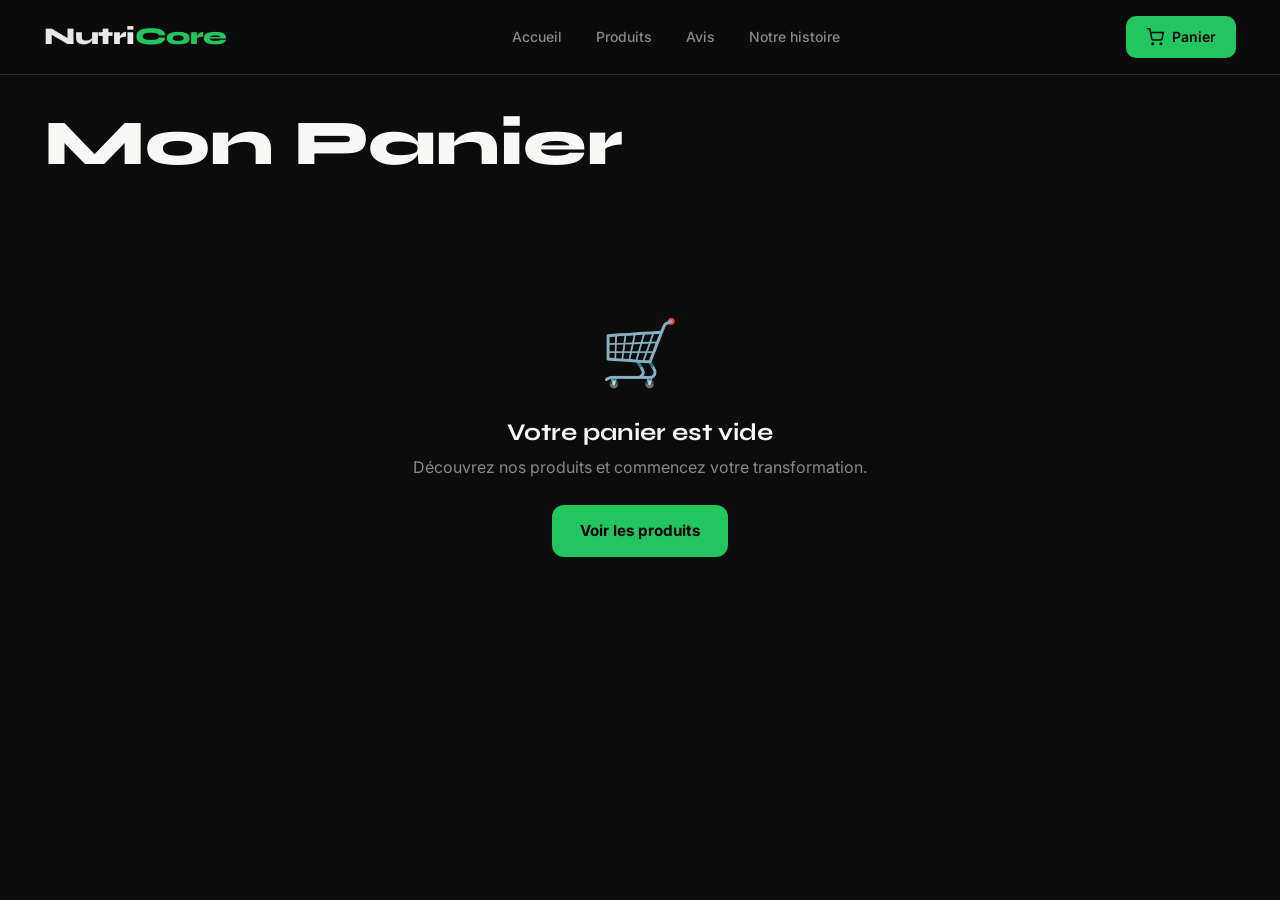
<file: cart.html>
<!DOCTYPE html>
<html lang="fr">
<head>
  <meta charset="UTF-8"/>
  <meta name="viewport" content="width=device-width, initial-scale=1.0"/>
  <title>Mon Panier — NutriCore</title>
  <link rel="stylesheet" href="styles.css"/>
</head>
<body>

<!-- ── HEADER ──────────────────────────────────────────────── -->
<header class="header">
  <div class="container">
    <div class="header-inner">
      <a href="index.html" class="logo">Nutri<span>Core</span></a>
      <nav class="nav">
        <a href="index.html">Accueil</a>
        <a href="index.html#produits">Produits</a>
        <a href="index.html#avis">Avis</a>
        <a href="#">Notre histoire</a>
      </nav>
      <div class="header-actions">
        <a href="cart.html" class="btn-cart">
          <svg width="18" height="18" viewBox="0 0 24 24" fill="none" stroke="currentColor" stroke-width="2"><circle cx="9" cy="21" r="1"/><circle cx="20" cy="21" r="1"/><path d="M1 1h4l2.68 13.39a2 2 0 0 0 2 1.61h9.72a2 2 0 0 0 2-1.61L23 6H6"/></svg>
          <span class="cart-label">Panier</span>
          <span class="cart-count" id="cart-count">0</span>
        </a>
        <button class="burger" id="burger">
          <svg width="22" height="22" viewBox="0 0 24 24" fill="none" stroke="currentColor" stroke-width="2"><line x1="3" y1="12" x2="21" y2="12"/><line x1="3" y1="6" x2="21" y2="6"/><line x1="3" y1="18" x2="21" y2="18"/></svg>
        </button>
      </div>
    </div>
    <nav class="mobile-nav" id="mobile-nav">
      <a href="index.html">Accueil</a>
      <a href="index.html#produits">Produits</a>
      <a href="index.html#avis">Avis</a>
    </nav>
  </div>
</header>

<!-- ── CART PAGE ──────────────────────────────────────────────── -->
<div class="cart-page page container">
  <h1>Mon Panier</h1>

  <div id="cart-layout" class="cart-layout">
    <div id="cart-items-col">
      <!-- Items filled by JS -->
    </div>
    <div id="cart-summary-col">
      <!-- Summary filled by JS -->
    </div>
  </div>
</div>

<div id="toast-container"></div>

<script src="data.js"></script>
<script src="app.js"></script>
<script>
  // ── Render cart ─────────────────────────────────────────────
  function renderCart() {
    const items    = Cart.getItems();
    const itemsCol = document.getElementById('cart-items-col');
    const summaryCol = document.getElementById('cart-summary-col');

    if (items.length === 0) {
      document.getElementById('cart-layout').style.display = 'block';
      itemsCol.innerHTML = `
        <div class="cart-empty">
          <div class="icon">🛒</div>
          <h3>Votre panier est vide</h3>
          <p>Découvrez nos produits et commencez votre transformation.</p>
          <a href="index.html#produits" class="btn-primary">Voir les produits</a>
        </div>`;
      summaryCol.innerHTML = '';
      return;
    }

    document.getElementById('cart-layout').style.display = '';

    // Subtotals
    const subtotal     = items.reduce((s, i) => s + i.unitPrice * i.qty, 0);
    const savings      = items.reduce((s, i) => {
      const original = i.isSubscription ? +(i.unitPrice / 0.85) * i.qty : 0;
      return s + (original > 0 ? original - i.unitPrice * i.qty : 0);
    }, 0);
    const shipping     = subtotal >= 60 ? 0 : 4.90;
    const total        = subtotal + shipping;
    const hasSubItems  = items.some(i => i.isSubscription);

    // Items
    itemsCol.innerHTML = `<div class="cart-items">
      ${items.map(item => `
        <div class="cart-item" id="ci-${item.id}">
          <div class="cart-item-img">${(() => {
            const prod = NUTRICORE_DATA.products.find(p => p.id === item.productId);
            return prod && prod.imageUrl
              ? `<img src="${prod.imageUrl}" alt="${item.name}" style="width:100%;height:100%;object-fit:cover;border-radius:12px;display:block;"/>`
              : item.icon;
          })()}</div>
          <div class="cart-item-info">
            <div class="cart-item-name">${item.name}</div>
            <div class="cart-item-variant">${item.variantLabel}</div>
            ${item.isSubscription
              ? `<div class="cart-item-sub">🔄 Abonnement mensuel — -15%</div>`
              : `<div class="cart-item-sub" style="color:var(--muted)">Achat unique</div>`}
          </div>
          <div class="cart-item-actions">
            <div class="qty-control">
              <button class="qty-btn" onclick="changeQty('${item.id}',-1)">−</button>
              <span class="qty-val">${item.qty}</span>
              <button class="qty-btn" onclick="changeQty('${item.id}',1)">+</button>
            </div>
            <div class="cart-item-price">${fmtPrice(item.unitPrice * item.qty)}</div>
            <button class="cart-remove" onclick="removeItem('${item.id}')" title="Supprimer">✕</button>
          </div>
        </div>`).join('')}
    </div>`;

    // Summary
    summaryCol.innerHTML = `
      <div class="cart-summary">
        <div class="summary-title">Récapitulatif</div>

        <div class="summary-row">
          <span class="label">Sous-total (${items.reduce((s,i)=>s+i.qty,0)} articles)</span>
          <span class="val">${fmtPrice(subtotal)}</span>
        </div>

        ${savings > 0 ? `
        <div class="summary-row">
          <span class="label">Économies abonnement</span>
          <span class="val green">−${fmtPrice(savings)}</span>
        </div>` : ''}

        <div class="summary-row">
          <span class="label">Livraison</span>
          <span class="val ${shipping === 0 ? 'green' : ''}">${shipping === 0 ? 'Gratuite ✓' : fmtPrice(shipping)}</span>
        </div>

        ${shipping > 0 ? `
        <div style="font-size:.78rem;color:var(--muted);margin-top:-6px;margin-bottom:12px">
          Plus que ${fmtPrice(60 - subtotal)} pour la livraison gratuite
          <div style="height:4px;background:var(--border);border-radius:2px;margin-top:6px;overflow:hidden">
            <div style="height:100%;width:${Math.min(100,(subtotal/60)*100).toFixed(0)}%;background:var(--green);border-radius:2px;transition:width .4s"></div>
          </div>
        </div>` : ''}

        <div class="summary-divider"></div>

        <div class="summary-total">
          <span>Total</span>
          <span>${fmtPrice(total)}</span>
        </div>

        <button class="btn-checkout" onclick="handleCheckout()">
          <svg width="18" height="18" viewBox="0 0 24 24" fill="none" stroke="currentColor" stroke-width="2.5"><rect x="1" y="4" width="22" height="16" rx="2" ry="2"/><line x1="1" y1="10" x2="23" y2="10"/></svg>
          Procéder au paiement
        </button>

        <a href="index.html#produits" class="btn-continue">← Continuer mes achats</a>

        <div class="coupon-row">
          <input type="text" class="coupon-input" id="coupon-input" placeholder="Code promo"/>
          <button class="btn-coupon" onclick="applyCoupon()">Appliquer</button>
        </div>

        <div style="margin-top:20px;padding-top:16px;border-top:1px solid var(--border)">
          <div style="display:flex;gap:12px;justify-content:center;font-size:.78rem;color:var(--muted)">
            <span>🔒 SSL sécurisé</span>
            <span>💳 CB / PayPal</span>
            <span>🚚 Colissimo</span>
          </div>
        </div>
      </div>`;

    updateCartBadge();
  }

  // ── Actions ─────────────────────────────────────────────────
  function changeQty(itemId, delta) {
    Cart.updateQty(itemId, delta);
    renderCart();
  }

  function removeItem(itemId) {
    Cart.removeItem(itemId);
    renderCart();
    showToast('🗑️', 'Article retiré du panier', '');
  }

  function handleCheckout() {
    showToast('✅', 'Commande en cours...', 'Vous serez redirigé vers le paiement sécurisé.');
    // Stripe integration point
    setTimeout(() => {
      alert('💳 Intégration Stripe à connecter.\nConfigurez STRIPE_SECRET_KEY dans .env.local');
    }, 1000);
  }

  function applyCoupon() {
    const code = document.getElementById('coupon-input')?.value.trim().toUpperCase();
    if (!code) return;
    const valid = { 'NUTRI10': 10, 'WELCOME15': 15 };
    if (valid[code]) {
      showToast('🎉', `Code "${code}" appliqué !`, `-${valid[code]}% sur votre commande`);
    } else {
      showToast('❌', 'Code invalide', 'Vérifiez votre code promo');
    }
  }

  // ── Init ─────────────────────────────────────────────────────
  document.addEventListener('DOMContentLoaded', renderCart);
</script>
</body>
</html>
</file>
<file: styles.css>
/* ============================================================
   NutriCore — Design System
   Palette : Noir profond · Vert vif · Blanc cassé
   ============================================================ */

@import url('https://fonts.googleapis.com/css2?family=Syne:wght@400;500;600;700;800&family=Inter:wght@300;400;500;600&display=swap');

/* ── Variables ─────────────────────────────────────────── */
:root {
  --bg:        #0C0C0C;
  --bg2:       #141414;
  --bg3:       #1C1C1C;
  --card:      #181818;
  --border:    #2A2A2A;
  --green:     #22C55E;
  --green-dim: #16A34A;
  --green-glow:rgba(34,197,94,.18);
  --white:     #F8F8F6;
  --muted:     #888;
  --danger:    #FF4444;
  --gold:      #F59E0B;
  --purple:    #8B5CF6;
  --text:      #E8E8E4;
  --radius:    12px;
  --radius-lg: 20px;
  --shadow:    0 4px 24px rgba(0,0,0,.45);
  --transition:all .22s cubic-bezier(.4,0,.2,1);

  /* Aurora color tokens */
  --aurora-1: #22C55E;   /* vert NutriCore */
  --aurora-2: #4ADE80;   /* vert clair */
  --aurora-3: #16A34A;   /* vert foncé */
  --aurora-4: #86EFAC;   /* vert pastel */
  --aurora-5: #14532D;   /* vert très sombre */
  --black:    #0C0C0C;
  --transparent: transparent;
}

/* ── Reset ─────────────────────────────────────────────── */
*,*::before,*::after { box-sizing:border-box; margin:0; padding:0; }
html { scroll-behavior:smooth; }
body {
  font-family:'Inter', sans-serif;
  background:var(--bg);
  color:var(--text);
  line-height:1.6;
  overflow-x:hidden;
}
a { color:inherit; text-decoration:none; }
img { max-width:100%; display:block; }
button { cursor:pointer; border:none; background:none; font-family:inherit; }
ul { list-style:none; }

/* ── Typography ─────────────────────────────────────────── */
h1,h2,h3,h4,h5 { font-family:'Syne', sans-serif; line-height:1.15; }
h1 { font-size:clamp(2.4rem,5vw,4.2rem); font-weight:800; }
h2 { font-size:clamp(1.8rem,3.5vw,2.8rem); font-weight:700; }
h3 { font-size:clamp(1.2rem,2vw,1.5rem); font-weight:700; }
h4 { font-size:1.1rem; font-weight:600; }

/* ── Utility ─────────────────────────────────────────────── */
.container { max-width:1240px; margin:0 auto; padding:0 24px; }
.green  { color:var(--green); }
.muted  { color:var(--muted); }
.flex   { display:flex; }
.gap-1  { gap:8px; }
.gap-2  { gap:16px; }
.gap-3  { gap:24px; }
.hidden { display:none !important; }

/* ── Scrollbar ──────────────────────────────────────────── */
::-webkit-scrollbar { width:6px; }
::-webkit-scrollbar-track { background:var(--bg); }
::-webkit-scrollbar-thumb { background:var(--border); border-radius:3px; }

/* ============================================================
   HEADER
   ============================================================ */
.header {
  position:sticky; top:0; z-index:100;
  background:rgba(12,12,12,.85);
  backdrop-filter:blur(16px);
  border-bottom:1px solid var(--border);
}
.header-inner {
  display:flex; align-items:center; justify-content:space-between;
  padding:16px 0; gap:24px;
}
.logo {
  font-family:'Syne', sans-serif;
  font-size:1.5rem; font-weight:800;
  letter-spacing:-.02em;
}
.logo span { color:var(--green); }
.nav {
  display:flex; align-items:center; gap:6px;
}
.nav a {
  padding:8px 14px; border-radius:8px;
  font-size:.875rem; font-weight:500; color:var(--muted);
  transition:var(--transition);
}
.nav a:hover, .nav a.active { color:var(--white); background:var(--bg3); }
.header-actions {
  display:flex; align-items:center; gap:12px;
}
.btn-cart {
  position:relative;
  display:flex; align-items:center; gap:8px;
  padding:10px 20px; border-radius:10px;
  background:var(--green); color:#000;
  font-weight:600; font-size:.875rem;
  transition:var(--transition);
}
.btn-cart:hover { background:#16A34A; transform:translateY(-1px); }
.cart-count {
  display:inline-flex; align-items:center; justify-content:center;
  width:20px; height:20px; border-radius:50%;
  background:#000; color:var(--green);
  font-size:.7rem; font-weight:700;
}
.burger { display:none; padding:8px; border-radius:8px; color:var(--text); }
.burger:hover { background:var(--bg3); }
.mobile-nav {
  display:none; flex-direction:column; gap:4px;
  padding:12px 0 16px; border-top:1px solid var(--border);
}
.mobile-nav.open { display:flex; }
.mobile-nav a {
  padding:12px 16px; border-radius:8px;
  font-size:.9rem; font-weight:500; color:var(--muted);
  transition:var(--transition);
}
.mobile-nav a:hover { color:var(--white); background:var(--bg3); }

/* ============================================================
   HERO
   ============================================================ */
.hero {
  position:relative; overflow:hidden;
  padding:80px 0 100px;
}
.hero-bg {
  position:absolute; inset:0; z-index:0;
  background:
    radial-gradient(ellipse 80% 60% at 60% 40%, rgba(34,197,94,.08) 0%, transparent 70%),
    radial-gradient(ellipse 50% 40% at 10% 80%, rgba(34,197,94,.05) 0%, transparent 60%);
}
.hero-grid {
  position:relative; z-index:1;
  display:grid; grid-template-columns:1fr 1fr; gap:48px; align-items:center;
}
.hero-eyebrow {
  display:inline-flex; align-items:center; gap:8px;
  padding:6px 14px; border-radius:999px;
  background:var(--green-glow); border:1px solid rgba(34,197,94,.3);
  font-size:.8rem; font-weight:600; color:var(--green); margin-bottom:20px;
  text-transform:uppercase; letter-spacing:.08em;
}
.hero-title { color:var(--white); margin-bottom:20px; }
.hero-title em { color:var(--green); font-style:normal; }
.hero-desc { font-size:1.05rem; color:var(--muted); max-width:480px; margin-bottom:36px; }
.hero-ctas { display:flex; gap:16px; flex-wrap:wrap; }
.btn-primary {
  display:inline-flex; align-items:center; gap:8px;
  padding:14px 28px; border-radius:12px;
  background:var(--green); color:#000;
  font-weight:700; font-size:.95rem;
  transition:var(--transition);
}
.btn-primary:hover { background:var(--green-dim); transform:translateY(-2px); box-shadow:0 8px 28px rgba(34,197,94,.25); }
.btn-secondary {
  display:inline-flex; align-items:center; gap:8px;
  padding:14px 28px; border-radius:12px;
  background:transparent; color:var(--text);
  font-weight:600; font-size:.95rem;
  border:1px solid var(--border);
  transition:var(--transition);
}
.btn-secondary:hover { border-color:var(--green); color:var(--green); transform:translateY(-2px); }
.hero-stats {
  display:flex; gap:32px; margin-top:40px; padding-top:40px;
  border-top:1px solid var(--border);
}
.hero-stat-value {
  font-family:'Syne', sans-serif;
  font-size:2rem; font-weight:800; color:var(--white);
}
.hero-stat-value span { color:var(--green); }
.hero-stat-label { font-size:.8rem; color:var(--muted); margin-top:2px; }
.hero-visual {
  display:flex; align-items:center; justify-content:center;
  position:relative;
}
.hero-card-stack {
  position:relative; width:340px; height:420px;
}
.hero-product-card {
  position:absolute;
  background:var(--card);
  border:1px solid var(--border);
  border-radius:var(--radius-lg);
  padding:24px;
  box-shadow:var(--shadow);
}
.hero-product-card.main {
  top:0; left:0; right:0; z-index:3;
  background:linear-gradient(135deg, #1C1C1C 0%, #181818 100%);
}
.hero-product-card.back1 {
  top:20px; left:-20px; right:20px; z-index:2;
  background:var(--bg3); opacity:.7;
}
.hero-product-card.back2 {
  top:40px; left:-40px; right:40px; z-index:1;
  background:var(--bg2); opacity:.4;
}
.hero-pill-icon {
  width:56px; height:56px; border-radius:14px;
  background:var(--green-glow); border:1px solid rgba(34,197,94,.3);
  display:flex; align-items:center; justify-content:center;
  font-size:1.8rem; margin-bottom:16px;
}
.hero-card-name { font-family:'Syne',sans-serif; font-size:1.2rem; font-weight:700; margin-bottom:4px; }
.hero-card-sub  { font-size:.8rem; color:var(--muted); margin-bottom:20px; }
.hero-card-price { display:flex; align-items:baseline; gap:8px; margin-bottom:16px; }
.hero-card-price strong { font-family:'Syne',sans-serif; font-size:1.8rem; font-weight:800; color:var(--green); }
.hero-card-price del { font-size:.9rem; color:var(--muted); }
.hero-card-stars { display:flex; gap:2px; font-size:.9rem; }
.hero-card-stars .count { color:var(--muted); font-size:.8rem; margin-left:4px; }
.hero-badge-float {
  position:absolute; top:16px; right:-12px; z-index:4;
  background:var(--green); color:#000;
  padding:10px 16px; border-radius:12px;
  font-family:'Syne',sans-serif; font-size:.85rem; font-weight:700;
  box-shadow:0 8px 24px rgba(34,197,94,.3);
}

/* ── Hero product image ──────────────────────────────────── */
.hero-img-wrap {
  position: relative;
  width: 420px;
  max-width: 100%;
  filter: drop-shadow(0 0 60px rgba(34,197,94,.22));
}

.hero-product-img {
  width: 100%;
  border-radius: 28px;
  display: block;
  object-fit: cover;
  mask-image: radial-gradient(ellipse at center, black 60%, transparent 100%);
  -webkit-mask-image: radial-gradient(ellipse at center, black 60%, transparent 100%);
  transition: transform .6s cubic-bezier(.4,0,.2,1);
}
.hero-img-wrap:hover .hero-product-img {
  transform: scale(1.03);
}

/* Ambient glow ring behind product */
.hero-glow-ring {
  position: absolute;
  inset: -20px;
  border-radius: 50%;
  background: radial-gradient(ellipse at center, rgba(34,197,94,.15) 0%, transparent 70%);
  z-index: -1;
  pointer-events: none;
  animation: pulse-glow 4s ease-in-out infinite;
}
@keyframes pulse-glow {
  0%, 100% { opacity: .7; transform: scale(1); }
  50%       { opacity: 1;  transform: scale(1.06); }
}

/* Floating info card over the image */
.hero-float-card {
  position: absolute;
  bottom: 24px;
  left: -20px;
  background: rgba(24,24,24,.85);
  backdrop-filter: blur(16px);
  -webkit-backdrop-filter: blur(16px);
  border: 1px solid rgba(34,197,94,.25);
  border-radius: 14px;
  padding: 14px 18px;
  z-index: 5;
  box-shadow: 0 8px 32px rgba(0,0,0,.5);
}
.hero-float-rating { font-size:.85rem; color:#FFC700; margin-bottom:4px; }
.hero-float-name   { font-family:'Syne',sans-serif; font-size:1rem; font-weight:700; color:var(--white); margin-bottom:6px; }
.hero-float-price strong { font-family:'Syne',sans-serif; font-size:1.1rem; color:var(--green); }
.hero-float-price del    { font-size:.8rem; color:var(--muted); margin-left:6px; }

/* ============================================================
   BRANDS / TRUST BAR
   ============================================================ */
.trust-bar {
  padding:28px 0;
  border-top:1px solid var(--border);
  border-bottom:1px solid var(--border);
  background:var(--bg2);
}
.trust-bar-inner {
  display:flex; align-items:center; justify-content:center;
  gap:48px; flex-wrap:wrap;
}
.trust-item {
  display:flex; align-items:center; gap:10px;
  font-size:.85rem; font-weight:500; color:var(--muted);
}
.trust-item svg { color:var(--green); flex-shrink:0; }

/* ============================================================
   SECTION HEADERS
   ============================================================ */
.section { padding:80px 0; }
.section-header { text-align:center; max-width:600px; margin:0 auto 56px; }
.section-tag {
  display:inline-block; margin-bottom:12px;
  padding:4px 12px; border-radius:999px;
  background:var(--green-glow); border:1px solid rgba(34,197,94,.25);
  font-size:.75rem; font-weight:600; color:var(--green);
  text-transform:uppercase; letter-spacing:.1em;
}
.section-header h2 { color:var(--white); margin-bottom:12px; }
.section-header p   { color:var(--muted); font-size:1rem; }

/* ============================================================
   CATEGORIES
   ============================================================ */
.categories-grid {
  display:grid; grid-template-columns:repeat(4,1fr); gap:16px;
}
.cat-card {
  background:var(--card); border:1px solid var(--border);
  border-radius:var(--radius); padding:24px 20px;
  cursor:pointer; transition:var(--transition); text-align:center;
}
.cat-card:hover, .cat-card.active {
  border-color:var(--green); background:var(--green-glow);
  transform:translateY(-3px); box-shadow:0 12px 32px rgba(34,197,94,.12);
}
.cat-icon { font-size:2rem; margin-bottom:12px; }
.cat-name { font-family:'Syne',sans-serif; font-size:1rem; font-weight:700; color:var(--white); margin-bottom:6px; }
.cat-desc { font-size:.8rem; color:var(--muted); line-height:1.5; }

/* ============================================================
   PRODUCTS GRID
   ============================================================ */
.products-section { padding:40px 0 80px; }
.products-toolbar {
  display:flex; align-items:center; justify-content:space-between;
  margin-bottom:32px; gap:16px; flex-wrap:wrap;
}
.products-count { font-size:.9rem; color:var(--muted); }
.products-count strong { color:var(--white); }
.sort-select {
  background:var(--card); border:1px solid var(--border);
  color:var(--text); padding:8px 16px; border-radius:8px;
  font-family:'Inter',sans-serif; font-size:.875rem;
  cursor:pointer; appearance:none; outline:none;
  background-image:url("data:image/svg+xml,%3Csvg xmlns='http://www.w3.org/2000/svg' width='12' height='12' viewBox='0 0 24 24' fill='none' stroke='%23888' stroke-width='2'%3E%3Cpolyline points='6 9 12 15 18 9'/%3E%3C/svg%3E");
  background-repeat:no-repeat; background-position:right 12px center;
  padding-right:36px;
}
.sort-select:focus { border-color:var(--green); }

.products-grid {
  display:grid;
  grid-template-columns:repeat(auto-fill, minmax(280px, 1fr));
  gap:24px;
}
.product-card {
  background:var(--card); border:1px solid var(--border);
  border-radius:var(--radius-lg); overflow:hidden;
  transition:var(--transition); cursor:pointer;
  display:flex; flex-direction:column;
}
.product-card:hover {
  border-color:rgba(34,197,94,.4);
  transform:translateY(-4px);
  box-shadow:0 16px 48px rgba(0,0,0,.4);
}
.product-image {
  position:relative;
  background:var(--bg3); height:220px;
  display:flex; align-items:center; justify-content:center;
  overflow:hidden;
}
.product-image-placeholder {
  width:120px; height:120px; border-radius:24px;
  display:flex; align-items:center; justify-content:center;
  font-size:3.5rem;
  background:var(--bg2); border:1px solid var(--border);
  box-shadow:0 8px 32px rgba(0,0,0,.3);
  transition:var(--transition);
}
.product-card:hover .product-image-placeholder {
  transform:scale(1.08) rotate(2deg);
}
.product-img-real {
  width:100%; height:100%;
  object-fit:cover;
  display:block;
  transition:transform .4s ease;
}
.product-card:hover .product-img-real { transform:scale(1.06); }
.gallery-img-real {
  width:100%; height:100%;
  object-fit:cover;
  display:block;
}
.gallery-thumb { overflow:hidden; }
.gallery-thumb-img {
  width:100%; height:100%;
  object-fit:cover;
  display:block;
}
.product-badge {
  position:absolute; top:12px; left:12px;
  padding:4px 10px; border-radius:6px;
  font-size:.72rem; font-weight:700;
  text-transform:uppercase; letter-spacing:.05em;
}
.product-wishlist {
  position:absolute; top:12px; right:12px;
  width:32px; height:32px; border-radius:8px;
  background:rgba(12,12,12,.7); backdrop-filter:blur(8px);
  display:flex; align-items:center; justify-content:center;
  font-size:1rem; transition:var(--transition); opacity:0;
}
.product-card:hover .product-wishlist { opacity:1; }
.product-wishlist:hover { background:var(--danger); }
.product-body { padding:20px; flex:1; display:flex; flex-direction:column; }
.product-category { font-size:.75rem; font-weight:600; color:var(--green); text-transform:uppercase; letter-spacing:.06em; margin-bottom:6px; }
.product-name  { font-family:'Syne',sans-serif; font-size:1.1rem; font-weight:700; color:var(--white); margin-bottom:4px; }
.product-tagline { font-size:.82rem; color:var(--muted); margin-bottom:12px; }
.product-rating { display:flex; align-items:center; gap:6px; margin-bottom:16px; }
.stars { display:flex; gap:1px; }
.star { font-size:.85rem; }
.star.filled { color:#FFC700; }
.star.empty  { color:var(--border); }
.rating-count { font-size:.78rem; color:var(--muted); }
.product-footer {
  display:flex; align-items:center; justify-content:space-between;
  margin-top:auto; padding-top:16px; border-top:1px solid var(--border);
}
.product-price { }
.price-current { font-family:'Syne',sans-serif; font-size:1.25rem; font-weight:800; color:var(--white); }
.price-original { font-size:.8rem; color:var(--muted); text-decoration:line-through; margin-left:4px; }
.price-sub-hint { font-size:.72rem; color:var(--green); margin-top:2px; }
.btn-add {
  display:flex; align-items:center; gap:6px;
  padding:10px 16px; border-radius:10px;
  background:var(--green); color:#000;
  font-weight:700; font-size:.82rem;
  transition:var(--transition); white-space:nowrap;
}
.btn-add:hover { background:var(--green-dim); transform:scale(1.04); }
.btn-add svg { width:16px; height:16px; }

/* ============================================================
   SHADER FEATURE CARDS — catégories "Choisissez votre objectif"
   Ported from @paper-design/shaders-react Warp → pure CSS
   ============================================================ */

.shader-features-grid {
  display: grid;
  grid-template-columns: repeat(2, 1fr);
  gap: 24px;
}
@media (max-width: 768px) { .shader-features-grid { grid-template-columns: 1fr; } }
@media (min-width: 1024px) { .shader-features-grid { grid-template-columns: repeat(4, 1fr); } }

/* Individual shader card */
.shader-card {
  position: relative;
  height: 300px;
  border-radius: 24px;
  overflow: hidden;
  cursor: pointer;
  transition: transform .35s cubic-bezier(.4,0,.2,1),
              box-shadow .35s cubic-bezier(.4,0,.2,1);
}
.shader-card:hover {
  transform: translateY(-6px) scale(1.02);
  box-shadow: 0 24px 60px rgba(0,0,0,.5);
}

/* ── WebGL-style animated gradient background ── */
@keyframes warp-drift {
  0%   { background-position: 0% 50%, 50% 0%,   100% 50%; }
  33%  { background-position: 50% 0%,  100% 50%,  0% 100%; }
  66%  { background-position: 100% 50%, 0% 100%, 50% 0%; }
  100% { background-position: 0% 50%, 50% 0%,   100% 50%; }
}
@keyframes warp-rotate {
  from { transform: rotate(0deg)   scale(1.8); }
  to   { transform: rotate(360deg) scale(1.8); }
}

.shader-bg {
  position: absolute;
  inset: -30%;
  border-radius: 50%;
  animation: warp-rotate 18s linear infinite;
  opacity: .85;
}

/* Card 1 — Brûleurs (greens) */
.shader-card:nth-child(1) .shader-bg {
  background: conic-gradient(
    from 0deg,
    #14532d, #22c55e, #4ade80, #16a34a, #86efac, #14532d
  );
  animation-duration: 16s;
}
/* Card 2 — Drainants (teal/cyan) */
.shader-card:nth-child(2) .shader-bg {
  background: conic-gradient(
    from 120deg,
    #134e4a, #14b8a6, #5eead4, #0d9488, #99f6e4, #134e4a
  );
  animation-duration: 20s;
  animation-direction: reverse;
}
/* Card 3 — Coupe-faim (lime/yellow-green) */
.shader-card:nth-child(3) .shader-bg {
  background: conic-gradient(
    from 240deg,
    #365314, #84cc16, #bef264, #65a30d, #d9f99d, #365314
  );
  animation-duration: 14s;
}
/* Card 4 — Boosters (gold/amber) */
.shader-card:nth-child(4) .shader-bg {
  background: conic-gradient(
    from 60deg,
    #78350f, #f59e0b, #fcd34d, #d97706, #fef08a, #78350f
  );
  animation-duration: 22s;
  animation-direction: reverse;
}

/* Blur + soften the raw conic gradient → warp feel */
.shader-bg::after {
  content: "";
  position: absolute;
  inset: -20%;
  background: inherit;
  filter: blur(28px);
  opacity: .6;
  border-radius: inherit;
}

/* Dark glass overlay — mirrors bg-black/80 border border-white/20 */
.shader-overlay {
  position: absolute;
  inset: 0;
  background: rgba(10,10,10,.72);
  backdrop-filter: blur(2px);
  -webkit-backdrop-filter: blur(2px);
  border: 1px solid rgba(255,255,255,.1);
  border-radius: 24px;
  z-index: 2;
}

/* Content layer */
.shader-content {
  position: relative;
  z-index: 3;
  height: 100%;
  padding: 32px 28px;
  display: flex;
  flex-direction: column;
}
.shader-icon {
  font-size: 2.8rem;
  margin-bottom: 20px;
  filter: drop-shadow(0 0 12px rgba(255,255,255,.3));
  transition: transform .3s ease;
}
.shader-card:hover .shader-icon { transform: scale(1.15) rotate(-5deg); }

.shader-title {
  font-family: 'Syne', sans-serif;
  font-size: 1.2rem;
  font-weight: 700;
  color: #fff;
  margin-bottom: 10px;
}
.shader-desc {
  font-size: .85rem;
  color: rgba(255,255,255,.7);
  line-height: 1.65;
  flex: 1;
}
.shader-cta {
  display: inline-flex;
  align-items: center;
  gap: 6px;
  margin-top: 20px;
  font-size: .82rem;
  font-weight: 700;
  color: rgba(255,255,255,.85);
  transition: gap .2s ease, color .2s ease;
}
.shader-card:hover .shader-cta { gap: 10px; color: #fff; }
.shader-cta svg { width: 14px; height: 14px; }

/* Active state (selected category) */
.shader-card.active .shader-overlay {
  background: rgba(10,10,10,.55);
  border-color: rgba(255,255,255,.25);
}
.shader-card.active {
  box-shadow: 0 0 0 2px var(--green), 0 16px 48px rgba(0,0,0,.4);
}

/* ── No results ──────────────────────────────────────────── */
.no-results {
  text-align:center; padding:80px 24px;
  color:var(--muted); grid-column:1/-1;
}
.no-results .icon { font-size:3rem; margin-bottom:12px; }

/* ============================================================
   TESTIMONIALS
   ============================================================ */
.testimonials { background:var(--bg2); }
.testimonials-grid {
  display:grid; grid-template-columns:repeat(3,1fr); gap:20px;
}
.testimonial-card {
  background:var(--card); border:1px solid var(--border);
  border-radius:var(--radius); padding:24px;
  transition:var(--transition);
}
.testimonial-card:hover { border-color:rgba(34,197,94,.3); transform:translateY(-2px); }
.testi-header { display:flex; align-items:center; gap:12px; margin-bottom:16px; }
.testi-avatar {
  width:44px; height:44px; border-radius:12px;
  background:var(--green-glow); border:1px solid rgba(34,197,94,.3);
  display:flex; align-items:center; justify-content:center;
  font-family:'Syne',sans-serif; font-size:.85rem; font-weight:700; color:var(--green);
  flex-shrink:0;
}
.testi-name  { font-weight:600; font-size:.9rem; color:var(--white); }
.testi-meta  { font-size:.78rem; color:var(--muted); }
.testi-stars { display:flex; gap:2px; margin-bottom:10px; font-size:.85rem; }
.testi-text  { font-size:.88rem; color:var(--muted); line-height:1.65; }
.testi-product { font-size:.75rem; color:var(--green); font-weight:600; margin-top:12px; }

/* ============================================================
   NEWSLETTER
   ============================================================ */
.newsletter {
  padding:80px 0;
  background:linear-gradient(135deg, rgba(34,197,94,.06) 0%, transparent 60%);
  border-top:1px solid var(--border);
}
.newsletter-box {
  max-width:560px; margin:0 auto; text-align:center;
}
.newsletter h2 { color:var(--white); margin-bottom:12px; }
.newsletter p  { color:var(--muted); margin-bottom:32px; }
.newsletter-form {
  display:flex; gap:12px;
}
.newsletter-input {
  flex:1; background:var(--card); border:1px solid var(--border);
  color:var(--text); padding:14px 18px; border-radius:12px;
  font-family:'Inter',sans-serif; font-size:.9rem; outline:none;
  transition:var(--transition);
}
.newsletter-input:focus { border-color:var(--green); }
.newsletter-input::placeholder { color:var(--muted); }

/* ============================================================
   FOOTER
   ============================================================ */
.footer {
  background:var(--bg2); border-top:1px solid var(--border);
  padding:60px 0 32px;
}
.footer-grid {
  display:grid; grid-template-columns:2fr 1fr 1fr 1fr; gap:48px; margin-bottom:48px;
}
.footer-brand .logo { margin-bottom:12px; }
.footer-brand p { font-size:.85rem; color:var(--muted); max-width:260px; line-height:1.7; }
.footer-col h5 { font-family:'Syne',sans-serif; font-size:.9rem; font-weight:700; color:var(--white); margin-bottom:16px; }
.footer-col ul { display:flex; flex-direction:column; gap:10px; }
.footer-col li a { font-size:.85rem; color:var(--muted); transition:var(--transition); }
.footer-col li a:hover { color:var(--green); }
.footer-bottom {
  display:flex; align-items:center; justify-content:space-between;
  padding-top:32px; border-top:1px solid var(--border);
  font-size:.8rem; color:var(--muted); flex-wrap:wrap; gap:12px;
}
.footer-bottom a { color:var(--muted); transition:var(--transition); }
.footer-bottom a:hover { color:var(--green); }

/* ============================================================
   PRODUCT DETAIL PAGE
   ============================================================ */
.breadcrumb {
  display:flex; align-items:center; gap:8px;
  padding:24px 0; font-size:.85rem; color:var(--muted);
}
.breadcrumb a:hover { color:var(--green); }
.breadcrumb span { color:var(--border); }

.product-detail { padding-bottom:80px; }
.product-detail-grid {
  display:grid; grid-template-columns:1fr 1fr; gap:64px; align-items:start;
}

/* Gallery */
.product-gallery { }
.gallery-main {
  background:var(--bg3); border:1px solid var(--border);
  border-radius:var(--radius-lg); height:440px;
  display:flex; align-items:center; justify-content:center;
  margin-bottom:12px; overflow:hidden; position:relative;
}
.gallery-main-placeholder {
  width:180px; height:180px; border-radius:32px;
  display:flex; align-items:center; justify-content:center;
  font-size:6rem;
  background:var(--bg2); border:1px solid var(--border);
}
.gallery-thumbs { display:flex; gap:10px; }
.gallery-thumb {
  width:80px; height:80px; border-radius:10px;
  background:var(--bg3); border:1px solid var(--border);
  display:flex; align-items:center; justify-content:center;
  font-size:1.8rem; cursor:pointer; transition:var(--transition);
}
.gallery-thumb.active, .gallery-thumb:hover { border-color:var(--green); background:var(--green-glow); }

/* Info */
.product-info { }
.product-info-badge {
  display:inline-flex; align-items:center; gap:6px;
  padding:4px 12px; border-radius:6px;
  font-size:.75rem; font-weight:700; margin-bottom:16px;
  text-transform:uppercase;
}
.product-info h1 {
  font-size:clamp(1.8rem,3vw,2.4rem);
  color:var(--white); margin-bottom:6px;
}
.product-tagline-detail { font-size:1rem; color:var(--muted); margin-bottom:20px; }
.product-rating-row {
  display:flex; align-items:center; gap:12px; margin-bottom:24px;
  padding-bottom:24px; border-bottom:1px solid var(--border);
}
.rating-score { font-family:'Syne',sans-serif; font-size:1.4rem; font-weight:800; color:var(--white); }
.rating-text  { font-size:.85rem; color:var(--muted); }

/* Subscription Calculator */
.subscription-calc {
  background:var(--bg3); border:1px solid var(--border);
  border-radius:var(--radius); padding:20px; margin-bottom:24px;
}
.calc-title { font-family:'Syne',sans-serif; font-size:.9rem; font-weight:700; color:var(--white); margin-bottom:14px; }
.calc-options { display:flex; flex-direction:column; gap:10px; }
.calc-option {
  display:flex; align-items:center; justify-content:space-between;
  padding:14px 16px; border-radius:10px;
  border:1.5px solid var(--border); cursor:pointer;
  transition:var(--transition); background:var(--bg2);
}
.calc-option:hover { border-color:rgba(34,197,94,.4); }
.calc-option.selected { border-color:var(--green); background:var(--green-glow); }
.calc-option-left { display:flex; align-items:center; gap:12px; }
.calc-radio {
  width:18px; height:18px; border-radius:50%;
  border:2px solid var(--border); transition:var(--transition);
  flex-shrink:0;
}
.calc-option.selected .calc-radio {
  border-color:var(--green); background:var(--green);
  box-shadow:0 0 0 3px rgba(34,197,94,.2);
}
.calc-option-label { font-weight:600; font-size:.9rem; color:var(--text); }
.calc-option-sub   { font-size:.78rem; color:var(--muted); margin-top:2px; }
.calc-save-badge {
  background:var(--green); color:#000;
  padding:3px 10px; border-radius:6px;
  font-size:.72rem; font-weight:700;
}
.calc-price-display {
  margin-top:14px; padding-top:14px; border-top:1px solid var(--border);
  display:flex; align-items:baseline; justify-content:space-between;
}
.calc-total-label { font-size:.85rem; color:var(--muted); }
.calc-total-price {
  font-family:'Syne',sans-serif; font-size:2rem; font-weight:800; color:var(--green);
}
.calc-total-price del { font-size:1rem; color:var(--muted); margin-left:8px; font-weight:400; }

/* Variants */
.variant-group { margin-bottom:24px; }
.variant-label { font-size:.85rem; font-weight:600; color:var(--muted); margin-bottom:10px; text-transform:uppercase; letter-spacing:.05em; }
.variant-options { display:flex; gap:10px; flex-wrap:wrap; }
.variant-btn {
  padding:10px 18px; border-radius:10px;
  border:1.5px solid var(--border);
  font-size:.85rem; font-weight:600; color:var(--muted);
  background:var(--bg3); transition:var(--transition);
  position:relative;
}
.variant-btn:hover { border-color:rgba(34,197,94,.4); color:var(--text); }
.variant-btn.selected { border-color:var(--green); color:var(--white); background:var(--green-glow); }
.variant-btn.popular::after {
  content:'Populaire';
  position:absolute; top:-8px; right:6px;
  background:var(--green); color:#000;
  font-size:.62rem; font-weight:700; padding:2px 6px; border-radius:4px;
}
.variant-price { font-size:.78rem; color:var(--muted); display:block; margin-top:2px; }

/* CTA */
.detail-ctas { display:flex; gap:12px; margin-bottom:24px; }
.btn-add-large {
  flex:1; display:flex; align-items:center; justify-content:center; gap:10px;
  padding:16px 24px; border-radius:12px;
  background:var(--green); color:#000;
  font-weight:700; font-size:1rem;
  transition:var(--transition);
}
.btn-add-large:hover { background:var(--green-dim); transform:translateY(-2px); box-shadow:0 8px 32px rgba(34,197,94,.25); }
.btn-wishlist-large {
  width:52px; height:52px; border-radius:12px;
  border:1.5px solid var(--border); color:var(--muted);
  display:flex; align-items:center; justify-content:center;
  font-size:1.3rem; transition:var(--transition);
  padding-top:4px;
}
.btn-wishlist-large:hover { border-color:var(--danger); color:var(--danger); }

/* Guarantee badges */
.guarantee-row {
  display:flex; gap:16px; flex-wrap:wrap;
  padding:16px; background:var(--bg3); border-radius:10px; border:1px solid var(--border);
}
.guarantee-item {
  display:flex; align-items:center; gap:8px;
  font-size:.78rem; color:var(--muted);
}
.guarantee-item span { font-size:1rem; }

/* Tabs */
.product-tabs { margin-top:48px; }
.tabs-nav {
  display:flex; gap:0; border-bottom:1px solid var(--border);
  margin-bottom:32px;
}
.tab-btn {
  padding:12px 24px; font-size:.9rem; font-weight:600; color:var(--muted);
  border-bottom:2px solid transparent; margin-bottom:-1px;
  transition:var(--transition);
}
.tab-btn:hover { color:var(--text); }
.tab-btn.active { color:var(--green); border-bottom-color:var(--green); }
.tab-content { display:none; }
.tab-content.active { display:block; }

.benefits-list { display:flex; flex-direction:column; gap:12px; }
.benefit-item {
  display:flex; align-items:flex-start; gap:12px;
  padding:14px 16px; background:var(--bg3); border-radius:10px; border:1px solid var(--border);
}
.benefit-check {
  width:22px; height:22px; border-radius:6px; flex-shrink:0;
  background:var(--green-glow); border:1px solid rgba(34,197,94,.3);
  display:flex; align-items:center; justify-content:center;
  font-size:.75rem; color:var(--green); font-weight:700;
}
.ingredients-text {
  font-size:.9rem; color:var(--muted); line-height:1.8;
  background:var(--bg3); padding:20px; border-radius:10px; border:1px solid var(--border);
}
.usage-text {
  font-size:.9rem; color:var(--muted); line-height:1.8;
  background:var(--bg3); padding:20px; border-radius:10px; border:1px solid var(--border);
}

/* ============================================================
   CART PAGE
   ============================================================ */
.cart-page { padding-bottom:80px; }
.cart-page h1 { color:var(--white); margin:32px 0 40px; }
.cart-layout { display:grid; grid-template-columns:1fr 360px; gap:40px; align-items:start; }

.cart-items { display:flex; flex-direction:column; gap:16px; }
.cart-item {
  display:flex; align-items:center; gap:20px;
  background:var(--card); border:1px solid var(--border);
  border-radius:var(--radius); padding:20px;
  transition:var(--transition);
}
.cart-item:hover { border-color:rgba(34,197,94,.2); }
.cart-item-img {
  width:72px; height:72px; border-radius:12px;
  background:var(--bg3); display:flex; align-items:center; justify-content:center;
  font-size:2rem; flex-shrink:0;
}
.cart-item-info { flex:1; }
.cart-item-name { font-family:'Syne',sans-serif; font-weight:700; color:var(--white); margin-bottom:4px; }
.cart-item-variant { font-size:.8rem; color:var(--muted); margin-bottom:4px; }
.cart-item-sub  { font-size:.78rem; color:var(--green); }
.cart-item-actions { display:flex; align-items:center; gap:16px; }
.qty-control { display:flex; align-items:center; gap:0; border:1px solid var(--border); border-radius:8px; overflow:hidden; }
.qty-btn { width:32px; height:32px; display:flex; align-items:center; justify-content:center; font-size:1rem; color:var(--muted); transition:var(--transition); }
.qty-btn:hover { background:var(--bg3); color:var(--text); }
.qty-val { width:36px; text-align:center; font-weight:700; font-size:.9rem; color:var(--white); }
.cart-item-price { font-family:'Syne',sans-serif; font-weight:800; font-size:1.1rem; color:var(--white); min-width:80px; text-align:right; }
.cart-remove { color:var(--muted); font-size:1.1rem; transition:var(--transition); padding:4px; }
.cart-remove:hover { color:var(--danger); }

.cart-empty {
  text-align:center; padding:80px 24px;
  color:var(--muted);
}
.cart-empty .icon { font-size:4rem; margin-bottom:16px; }
.cart-empty h3 { color:var(--white); margin-bottom:8px; }
.cart-empty p { margin-bottom:24px; }

/* Summary */
.cart-summary {
  background:var(--card); border:1px solid var(--border);
  border-radius:var(--radius-lg); padding:28px; position:sticky; top:100px;
}
.summary-title { font-family:'Syne',sans-serif; font-size:1.1rem; font-weight:700; color:var(--white); margin-bottom:24px; }
.summary-row {
  display:flex; justify-content:space-between; align-items:center;
  margin-bottom:12px; font-size:.9rem;
}
.summary-row .label { color:var(--muted); }
.summary-row .val   { color:var(--text); font-weight:500; }
.summary-row .val.green { color:var(--green); }
.summary-divider { height:1px; background:var(--border); margin:16px 0; }
.summary-total {
  display:flex; justify-content:space-between; align-items:center;
  font-family:'Syne',sans-serif; font-size:1.3rem; font-weight:800;
  color:var(--white); margin-bottom:24px;
}
.btn-checkout {
  width:100%; display:flex; align-items:center; justify-content:center; gap:10px;
  padding:16px; border-radius:12px;
  background:var(--green); color:#000;
  font-weight:700; font-size:1rem;
  transition:var(--transition); margin-bottom:12px;
}
.btn-checkout:hover { background:var(--green-dim); transform:translateY(-2px); box-shadow:0 8px 24px rgba(34,197,94,.25); }
.btn-continue {
  width:100%; text-align:center;
  padding:12px; border-radius:12px;
  border:1px solid var(--border); color:var(--muted);
  font-size:.875rem; font-weight:500;
  transition:var(--transition);
}
.btn-continue:hover { border-color:var(--green); color:var(--green); }
.coupon-row { display:flex; gap:8px; margin-top:16px; }
.coupon-input {
  flex:1; background:var(--bg3); border:1px solid var(--border);
  color:var(--text); padding:10px 14px; border-radius:8px;
  font-family:'Inter',sans-serif; font-size:.85rem; outline:none;
}
.coupon-input:focus { border-color:var(--green); }
.coupon-input::placeholder { color:var(--muted); }
.btn-coupon {
  padding:10px 16px; border-radius:8px;
  background:var(--bg3); border:1px solid var(--border);
  color:var(--muted); font-size:.85rem; font-weight:600;
  transition:var(--transition);
}
.btn-coupon:hover { border-color:var(--green); color:var(--green); }

/* ============================================================
   TOAST
   ============================================================ */
#toast-container {
  position:fixed; bottom:24px; right:24px; z-index:9999;
  display:flex; flex-direction:column; gap:10px;
  pointer-events:none;
}
.toast {
  display:flex; align-items:center; gap:12px;
  background:var(--card); border:1px solid var(--border);
  border-radius:12px; padding:14px 18px;
  box-shadow:0 8px 32px rgba(0,0,0,.5);
  min-width:280px; max-width:360px;
  pointer-events:all;
  animation:toast-in .3s cubic-bezier(.4,0,.2,1) forwards;
}
.toast.removing { animation:toast-out .3s cubic-bezier(.4,0,.2,1) forwards; }
.toast-icon { font-size:1.3rem; flex-shrink:0; }
.toast-text { font-size:.875rem; color:var(--text); flex:1; }
.toast-text strong { color:var(--white); display:block; }
@keyframes toast-in  { from { opacity:0; transform:translateX(32px); } to { opacity:1; transform:translateX(0); } }
@keyframes toast-out { from { opacity:1; transform:translateX(0); } to { opacity:0; transform:translateX(32px); } }

/* ============================================================
   PAGE TRANSITIONS
   ============================================================ */
.page { animation:page-in .3s ease-out; }
@keyframes page-in { from { opacity:0; transform:translateY(10px); } to { opacity:1; transform:translateY(0); } }

/* ============================================================
   RESPONSIVE
   ============================================================ */
/* ── 1024px — tablette paysage ──────────────────────────── */
@media (max-width: 1024px) {
  .hero-grid            { grid-template-columns:1fr; }
  .hero-visual          { display:flex; justify-content:center; margin-top:40px; }
  .hero-img-wrap        { width:360px; }
  .hero-float-card      { left:0; bottom:16px; }
  .categories-grid      { grid-template-columns:repeat(2,1fr); }
  .testimonials-grid    { grid-template-columns:repeat(2,1fr); }
  .footer-grid          { grid-template-columns:1fr 1fr; gap:32px; }
  .product-detail-grid  { grid-template-columns:1fr; }
  .cart-layout          { grid-template-columns:1fr; }
  .cart-summary         { position:static; }
}

/* ── 768px — mobile large / tablette portrait ───────────── */
@media (max-width: 768px) {
  /* Global */
  .container            { padding:0 16px; }
  .section              { padding:56px 0; }

  /* Header */
  .nav                  { display:none; }
  .burger               { display:flex; }
  .btn-cart .cart-label { display:none; }           /* masque "Panier" → icône seule */
  .btn-cart             { padding:10px 14px; gap:0; }
  .cart-count           { display:inline-flex; }

  /* Hero */
  .hero, .aurora-hero   { padding:48px 0 56px; }
  .hero-grid            { gap:32px; }
  .hero-desc            { font-size:.95rem; }
  .hero-ctas            { gap:12px; }
  .btn-primary,
  .btn-secondary        { padding:12px 20px; font-size:.875rem; }
  .hero-stats           { gap:16px; flex-wrap:wrap; padding-top:28px; margin-top:28px; }
  .hero-stat-value      { font-size:1.6rem; }
  .hero-img-wrap        { width:min(320px, 100%); }
  .hero-float-card      { left:8px; bottom:12px; padding:10px 14px; }
  .hero-badge-float     { right:8px; top:12px; padding:8px 12px; font-size:.78rem; }

  /* Trust bar */
  .trust-bar-inner      { gap:16px; justify-content:flex-start; }
  .trust-item           { font-size:.78rem; gap:6px; }

  /* Shader cards */
  .shader-features-grid { grid-template-columns:repeat(2,1fr); gap:16px; }
  .shader-card          { height:240px; }
  .shader-content       { padding:22px 18px; }
  .shader-icon          { font-size:2rem; margin-bottom:12px; }
  .shader-title         { font-size:1.05rem; }
  .shader-desc          { font-size:.8rem; }

  /* Products */
  .products-toolbar     { flex-direction:column; align-items:flex-start; gap:12px; }
  .products-grid        { grid-template-columns:repeat(auto-fill, minmax(200px,1fr)); gap:16px; }
  .product-image        { height:180px; }

  /* Testimonials */
  .testimonials-grid    { grid-template-columns:1fr; gap:16px; }

  /* Newsletter */
  .newsletter-form      { flex-direction:column; }

  /* Footer */
  .footer-grid          { grid-template-columns:1fr; gap:28px; }
  .footer               { padding:48px 0 24px; }

  /* Product detail */
  .detail-ctas          { flex-direction:column; }
  .btn-wishlist-large   { width:100%; height:48px; }
  .tabs-nav             { overflow-x:auto; -webkit-overflow-scrolling:touch; }
  .tabs-nav::-webkit-scrollbar { display:none; }
  .tab-btn              { white-space:nowrap; padding:12px 16px; font-size:.85rem; }
  .gallery-main         { height:320px; }
  .variant-options      { gap:8px; }
  .variant-btn          { padding:8px 14px; font-size:.8rem; }
  .guarantee-row        { gap:10px; }
  .guarantee-item       { font-size:.72rem; }

  /* Cart */
  .cart-page h1         { font-size:1.6rem; margin:24px 0 28px; }
  .cart-summary         { padding:20px; }
}

/* ── 480px — mobile standard ─────────────────────────────── */
@media (max-width: 480px) {
  /* Global */
  .section              { padding:40px 0; }
  .section-header       { margin-bottom:36px; }

  /* Products */
  .products-grid        { grid-template-columns:1fr; gap:14px; }

  /* Shader cards → 1 colonne */
  .shader-features-grid { grid-template-columns:1fr; }
  .shader-card          { height:200px; }

  /* Hero image plus petite */
  .hero-img-wrap        { width:100%; }
  .hero-float-card      { left:0; right:0; bottom:-16px;
                          border-radius:12px; padding:10px 14px;
                          display:flex; align-items:center; gap:12px; }
  .hero-float-name      { font-size:.9rem; }

  /* Cart items — empiler les contrôles */
  .cart-item            { flex-wrap:wrap; gap:12px; }
  .cart-item-info       { flex:1; min-width:0; }
  .cart-item-actions    { width:100%; justify-content:space-between; }
  .cart-item-price      { min-width:auto; }

  /* Panier résumé */
  .coupon-row           { flex-direction:column; }
  .btn-coupon           { width:100%; }

  /* Footer bottom */
  .footer-bottom        { flex-direction:column; gap:8px; text-align:center; }
  .footer-bottom div    { flex-wrap:wrap; justify-content:center; gap:12px; }

  /* Section header H2 */
  .section-header h2    { font-size:1.6rem; }

  /* Hero stats → 3 colonnes compactes */
  .hero-stats           { display:grid; grid-template-columns:repeat(3,1fr); gap:12px; }
  .hero-stat-value      { font-size:1.3rem; }
  .hero-stat-label      { font-size:.72rem; }
}

/* ============================================================
   AURORA BACKGROUND — Hero section
   Ported from Aceternity UI aurora-background.tsx → pure CSS
   Colors remapped to NutriCore palette (greens on dark)
   ============================================================ */

@keyframes aurora {
  from { background-position: 50% 50%, 50% 50%; }
  to   { background-position: 350% 50%, 350% 50%; }
}

.aurora-hero {
  position: relative;
  overflow: hidden;
  /* override the existing hero padding */
  padding: 80px 0 100px;
}

/* Layer 1 — the animated aurora canvas */
.aurora-layer {
  pointer-events: none;
  position: absolute;
  inset: -10px;
  z-index: 0;
  opacity: 0.55;
  will-change: transform;
  filter: blur(12px);

  /* Dark base stripe pattern (mirrors --dark-gradient in the React version) */
  --dark-gradient: repeating-linear-gradient(
    100deg,
    var(--black)       0%,
    var(--black)       7%,
    var(--transparent) 10%,
    var(--transparent) 12%,
    var(--black)       16%
  );

  /* Aurora colour bands — NutriCore greens */
  --aurora: repeating-linear-gradient(
    100deg,
    var(--aurora-1) 10%,
    var(--aurora-4) 15%,
    var(--aurora-2) 20%,
    var(--aurora-5) 25%,
    var(--aurora-3) 30%
  );

  background-image: var(--dark-gradient), var(--aurora);
  background-size: 300%, 200%;
  background-position: 50% 50%, 50% 50%;
  animation: aurora 60s linear infinite;
}

/* Layer 2 — pseudo "after" overlay (mix-blend creates the shimmer) */
.aurora-layer::after {
  content: "";
  position: absolute;
  inset: 0;
  background-image: var(--dark-gradient), var(--aurora);
  background-size: 200%, 100%;
  background-attachment: fixed;
  mix-blend-mode: difference;
  animation: aurora 60s linear infinite reverse;
}

/* Radial vignette — fades aurora toward bottom-left,
   matching showRadialGradient=true behaviour */
.aurora-layer {
  -webkit-mask-image: radial-gradient(ellipse at 100% 0%, black 10%, transparent 70%);
          mask-image: radial-gradient(ellipse at 100% 0%, black 10%, transparent 70%);
}

/* Ensure hero content stays above the aurora layer */
.aurora-hero .hero-bg,
.aurora-hero .container {
  position: relative;
  z-index: 1;
}

/* Subtle green glow ring behind the hero card stack */
.aurora-hero .hero-visual::before {
  content: "";
  position: absolute;
  width: 380px; height: 380px;
  border-radius: 50%;
  background: radial-gradient(circle, rgba(34,197,94,.18) 0%, transparent 70%);
  top: 50%; left: 50%;
  transform: translate(-50%, -50%);
  pointer-events: none;
  z-index: 0;
}
.aurora-hero .hero-card-stack { position: relative; z-index: 1; }
</file>
